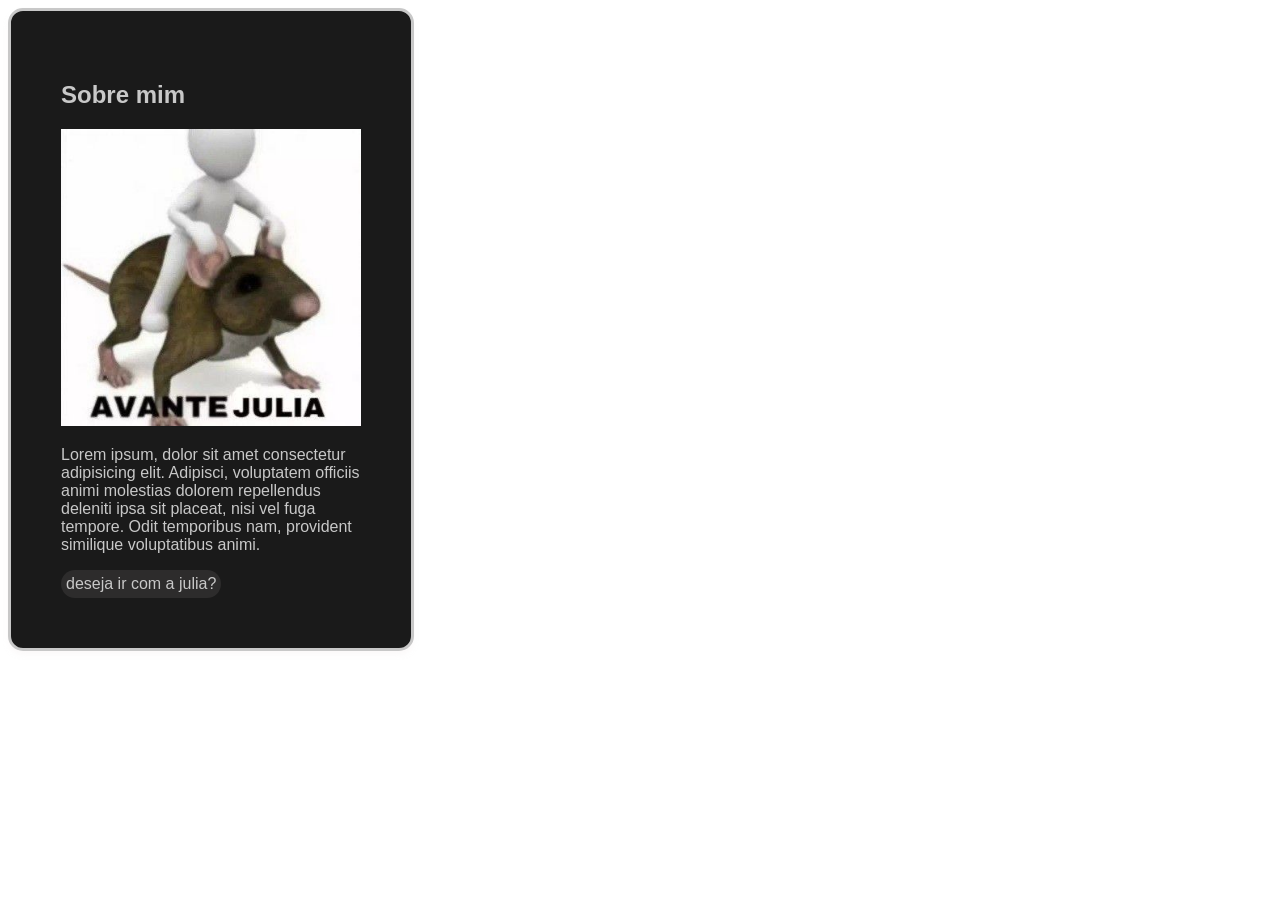
<file: Cartão de Perfil/jup.html>
<!DOCTYPE html>
<html lang="pt-br">
<head>
    <meta charset="UTF-8">
    <meta name="viewport" content="width=device-width, initial-scale=1.0">
    <title>Ca</title>
    <link rel="stylesheet" href="style.css">
</head>
<body>
    <div class="container">
        <div class="card">
            <h2>Sobre mim</h2>
            <img src="avanteJulia.jpg" alt="avanteJulia">
            <p>Lorem ipsum, dolor sit amet consectetur adipisicing elit. Adipisci, voluptatem officiis animi molestias dolorem repellendus deleniti ipsa sit placeat, nisi vel fuga tempore. Odit temporibus nam, provident similique voluptatibus animi.</p>
            <a href="#" class="button">deseja ir com a julia?</a>
        </div>
    </div>
    
</body>
</html>
</file>
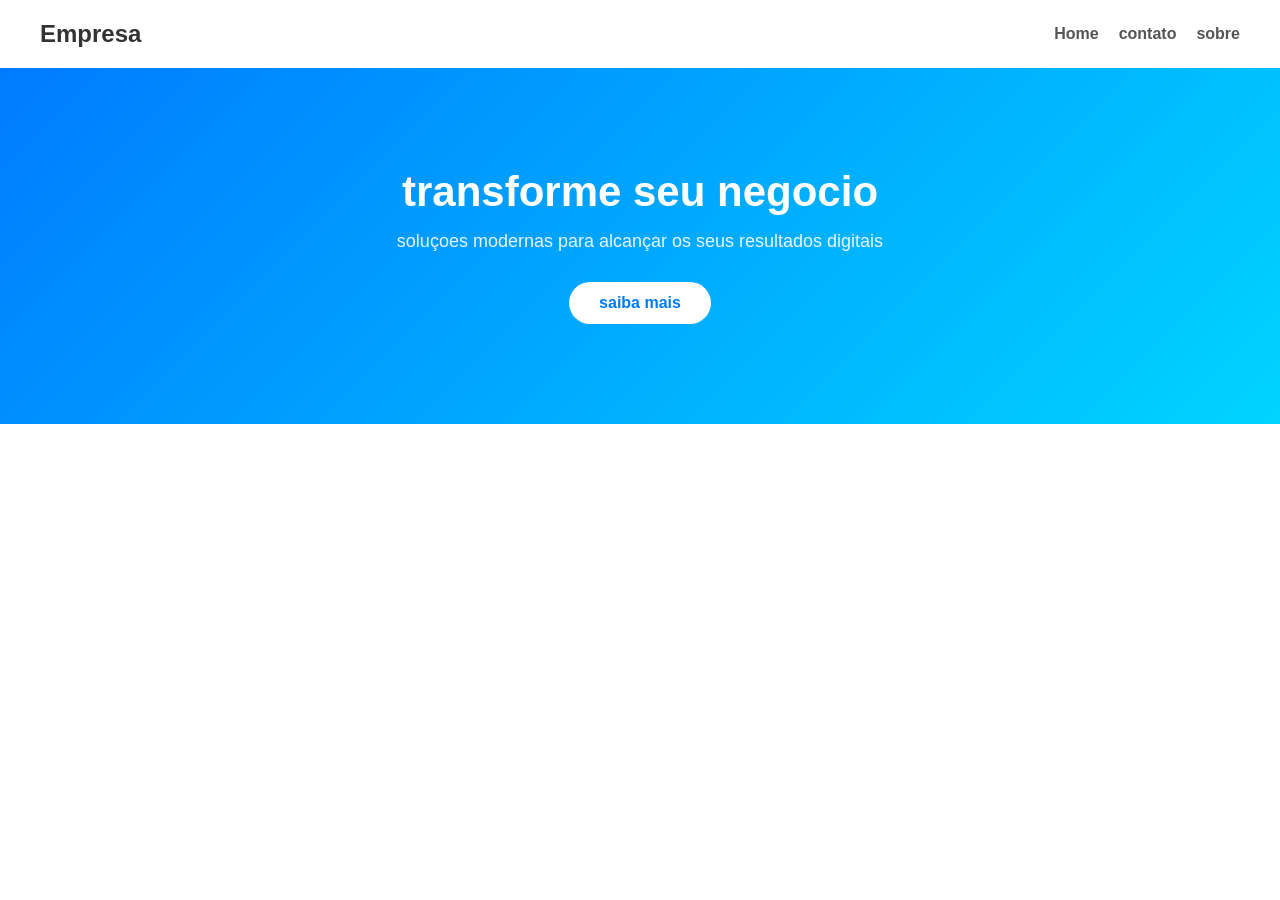
<file: Menu de Navegação Responsivo e Hero Section/hero.html>
<!DOCTYPE html>
<html lang="pt-br">
<head>
    <meta charset="UTF-8">
    <meta name="viewport" content="width=device-width, initial-scale=1.0">
    <title>Hero</title>
    <link rel="stylesheet" href="SHero.css">
</head>
<body>
 
    <header>
        <h1>Empresa</h1>

         <ul>
            <li><a href="#">Home</a></li>
            <li><a href="#">contato</a></li>
            <li><a href="#">sobre</a></li>
        </ul>
    </header>
      <section class="hero">
        <h1>transforme seu negocio</h1>
        <p>soluçoes modernas para alcançar os seus resultados digitais</p>
    <a href="#" class="buttom">saiba mais</a>  
    </section>

</body>
</html>
</file>
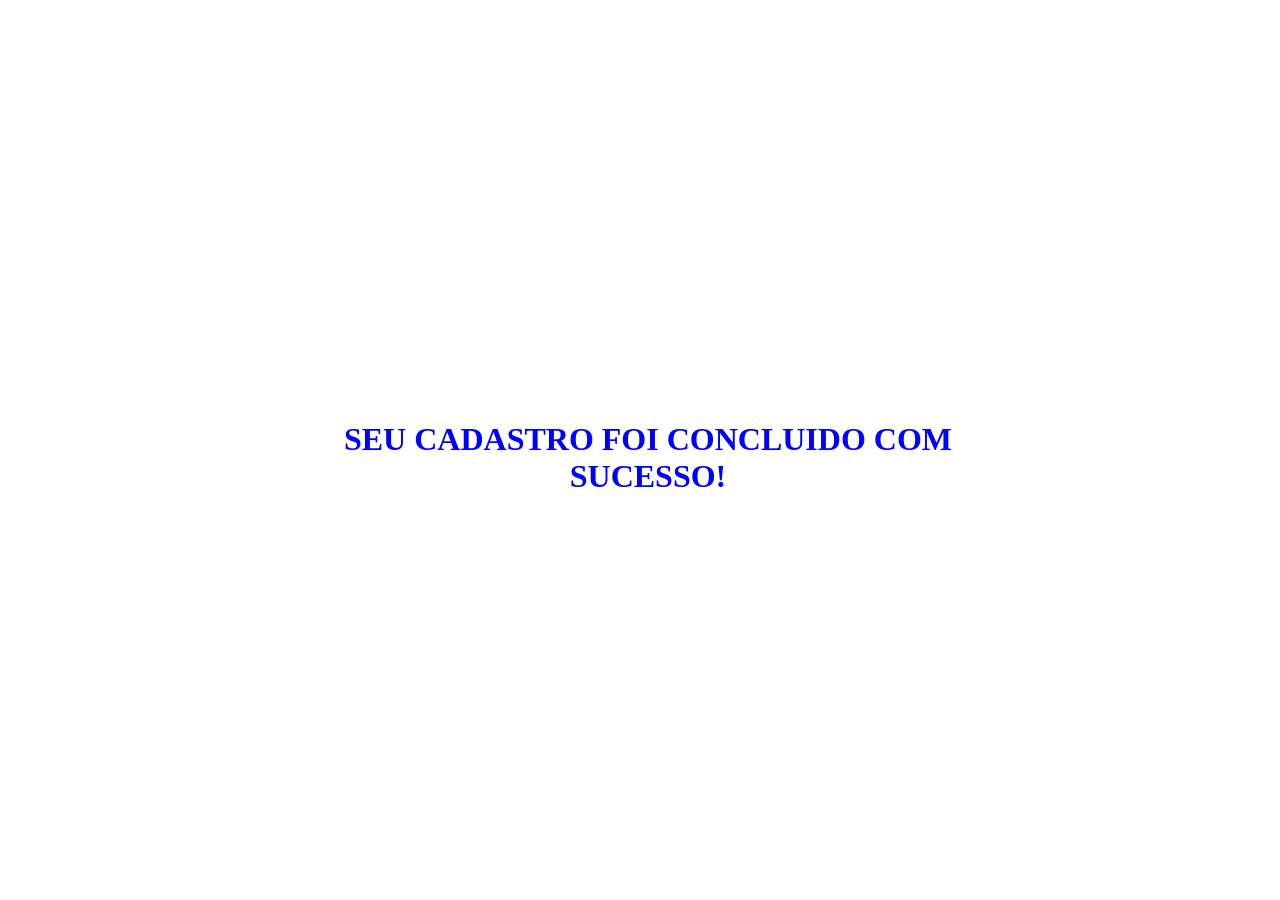
<file: projeto catraca/pagina2.html>
<!DOCTYPE html>
<html lang="en">
<head>
    <meta charset="UTF-8">
    <meta name="viewport" content="width=device-width, initial-scale=1.0">
    <title>Document</title>
    <link rel="stylesheet" href="estilização.css">
</head>
<body>
    <h1><strong> SEU CADASTRO FOI CONCLUIDO COM SUCESSO!</strong></h1>
</body>
</html>
</file>
<file: Cartão de Perfil/style.css>
*{
    color: rgb(200, 200, 200);
    font-family: 'Franklin Gothic Medium', 'Arial Narrow', Arial, sans-serif;
}

.card{
border: solid;
    background-color: rgb(26, 26, 26);
    width: 300px;
    height: auto;
    border-radius: 15px;
    padding: 50px;
    box-shadow: 0 4px 4px rgba(249, 246, 246, 0.5);
}

.card img{
    margin: auto;
    height: 40%;
    width: 100%;
}

.button{
    display: inline-block;
    padding: 5px;
    background-color: rgb(45, 44, 44);
    text-decoration: none;
    border-radius: 15px;
}

.button:hover{
    background-color: gray;
}
</file>
<file: Menu de Navegação Responsivo e Hero Section/SHero.css>
*{
    margin: 0;
    padding: 0;
    box-sizing: border-box;
    font-family: 'Segoe UI', Tahoma, Geneva, Verdana, sans-serif;
}

header{
    display: flex;
    justify-content: space-between;
    align-items: center;
    padding: 20px 40px;
    background-color: #ffffff;
    box-shadow: 0 2px 5px   rgba(0, 0, 0, 0.5);
}
header h1{
    font-size: 24px;
    color: #333333;
}

ul{
    display: flex;
    gap: 20px;
    list-style: none;
}

ul li a{
    text-decoration: none;
    color: #555555;
    font-weight: 600;
    transition: color 0.3s;
}

ul li a :hover{
    color: #007bff
}

.hero {
    padding: 100px 20px;
    background: linear-gradient(135deg, #007bff, #00d4ff);
    color: #ffffff;
    text-align: center;
}

.hero h1{
    font-size: 42px;
    margin-bottom: 15px;
    font-weight: 700;
}

.hero p{
    font-size: 18px;
    margin-bottom: 30px;
    opacity: 0.9;
}

.hero .buttom{
    display: inline-block;
    padding: 12px 30px;
    background-color: #ffff;
    color: #007bff;
    text-decoration: none;
    font-weight: bold;
    border-radius: 25px;

}

.hero .buttom:hover{
    background-color: #f8f8fa;
    transform: translateY(-2px);
}
</file>
<file: projeto catraca/estilização.css>
body {
    font-size: 1000x;
    position: absolute;
    top: 50%;             
    left: 50%;            
    transform: translate(-50%, -50%); 
    text-align: center;
    }
    
    h1 {
     color:blue;
    }
</file>
